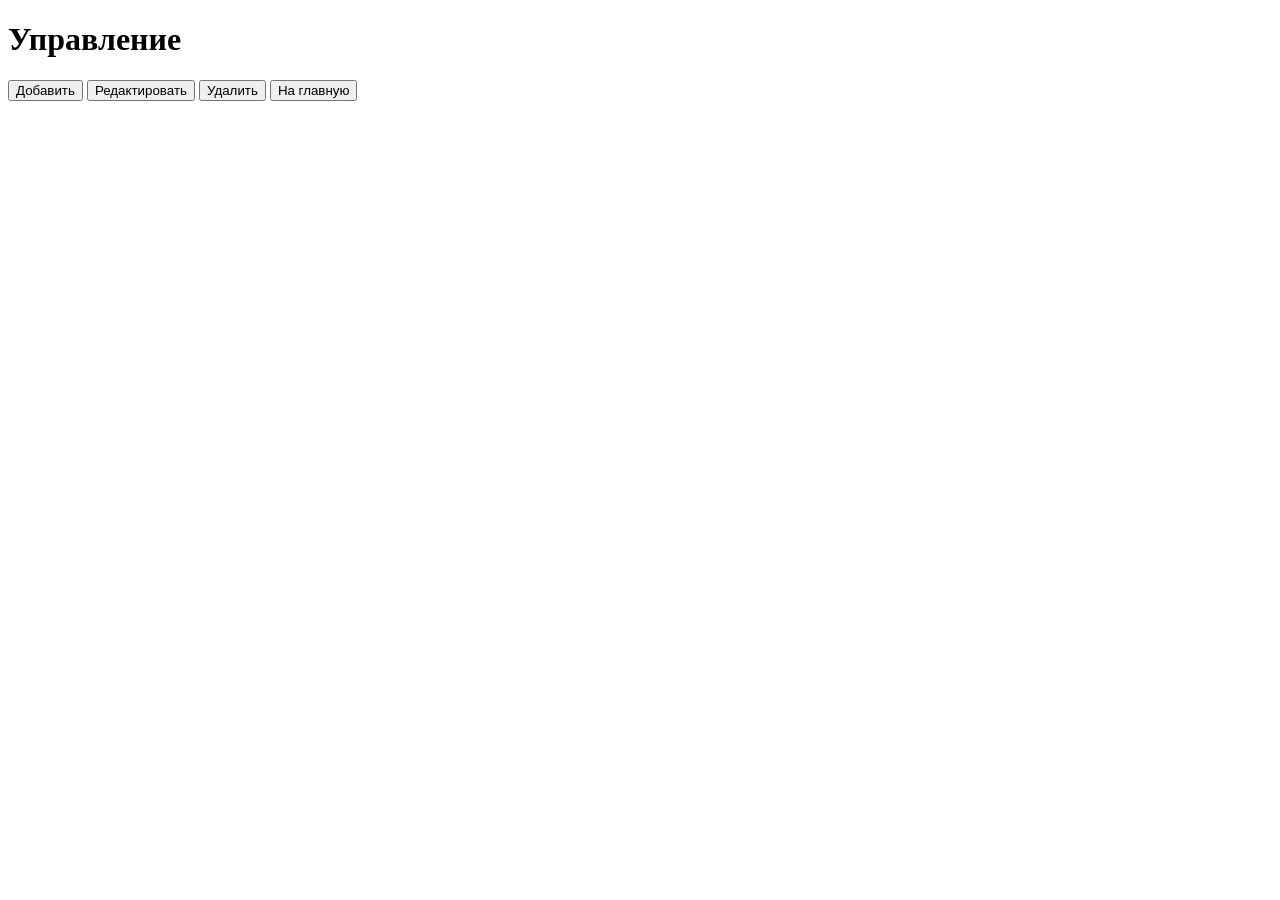
<file: page2.html>
<!DOCTYPE html>
<html lang="ru">
<head>
    <meta charset="UTF-8">
    <title>Управление</title>
</head>
<body>

    <h1>Управление</h1>

    <button>Добавить</button>
    <button>Редактировать</button>
    <button>Удалить</button>

    <button type="button" onclick="window.location.href='/Irish/index.php'">
        На главную
    </button>
</body>
</html>
</file>
